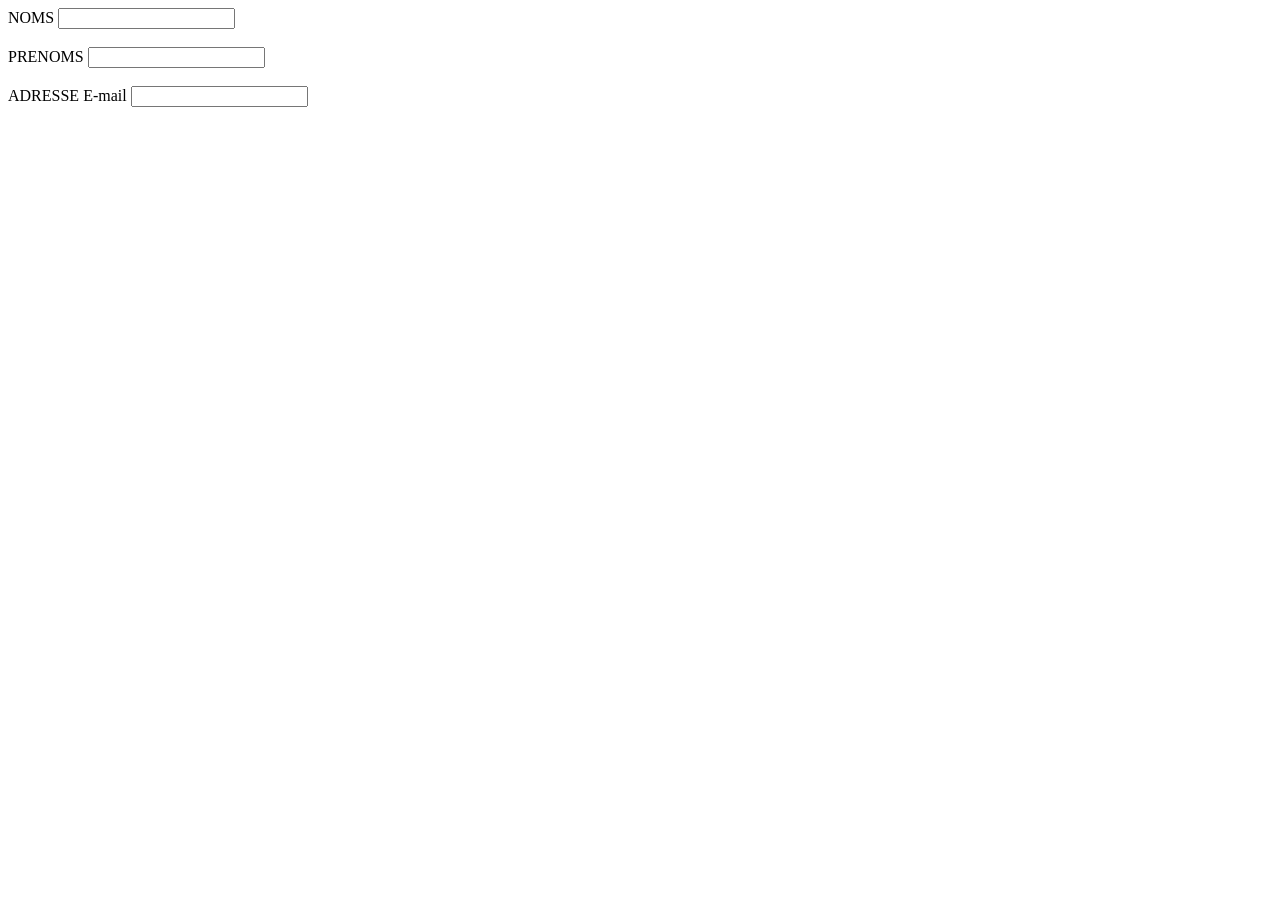
<file: index.html>
<!DOCTYPE html>
<html lang="en">

<head>
    <meta charset="UTF-8">
    <meta http-equiv="X-UA-Compatible" content="IE=edge">
    <meta name="viewport" content="width=device-width, initial-scale=1.0">
    <link rel="stylesheet" href="./index.css">
    <title>Document</title>
</head> 
           

 

<body>

    <form>
        <div>
            <label> NOMS</label> <input type="text" name="name" id="noms">
        </div> </br>

        <div>
            <label> PRENOMS</label> <input type="text" name="name" id="prenoms">
        </div> </br>

        <div>
            <label> ADRESSE E-mail</label> <input type="text" name="name" id="mail">
        </div> </br>

</form>
</body>

</html>
</file>
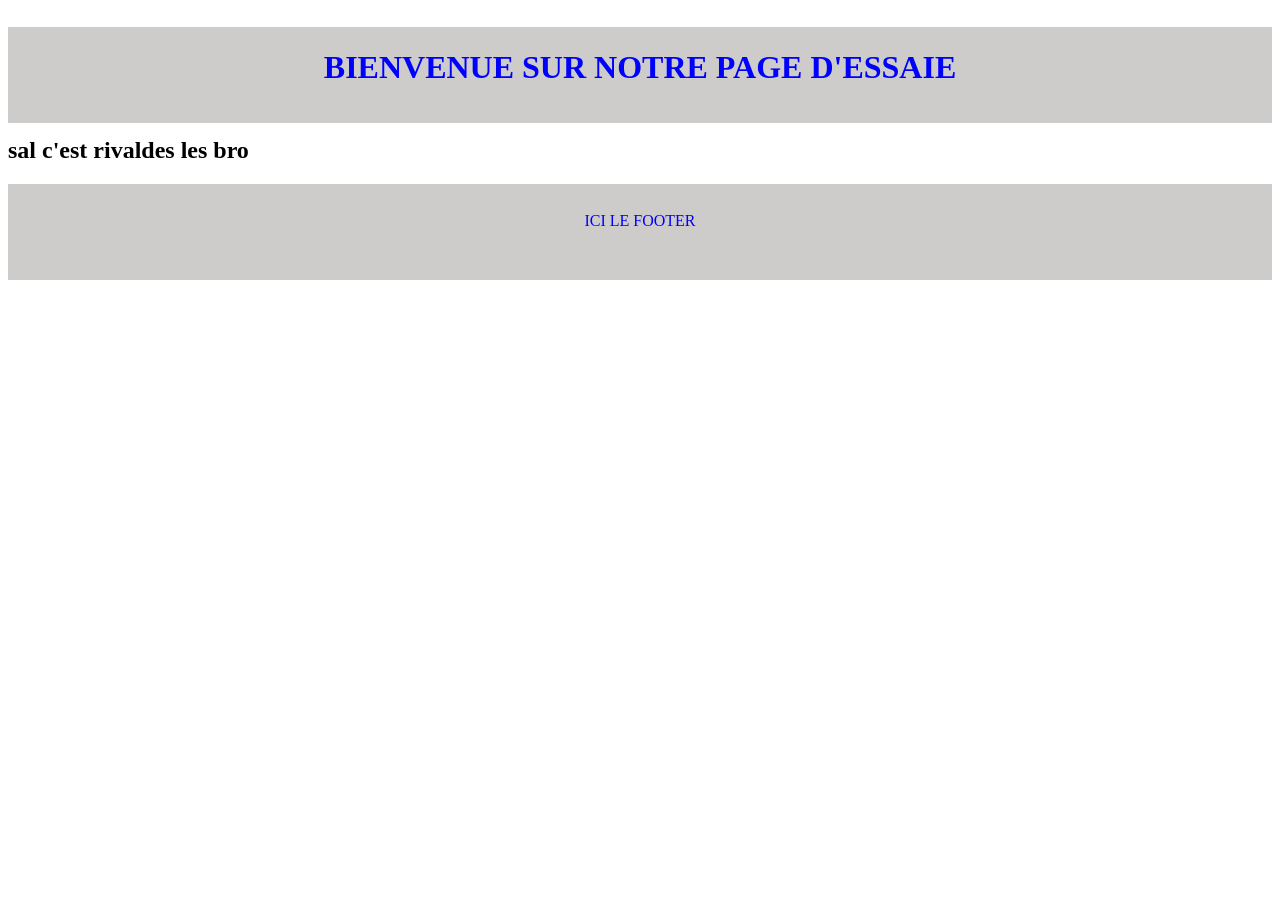
<file: text.html>
<!DOCTYPE html>
<html lang="en">
<head>
    <meta charset="UTF-8">
    <meta http-equiv="X-UA-Compatible" content="IE=edge">
    <meta name="viewport" content="width=device-width, initial-scale=1.0">
    <link rel="stylesheet" href="./index.css">
    <title>Document</title>
</head>
<body>

    <header>

        <div id="entete">

            <p class="fas fa-home"></p>
            <h1>BIENVENUE SUR NOTRE PAGE D'ESSAIE</h1>
            <p id="p1" ><span class="fas fa-search"></span></p>

        </div>
    </header>
    <h2>sal c'est rivaldes les bro</h2>

    <footer>

        <p id="foot">ICI LE FOOTER</p>
    </footer>
</body>
</html>
</file>
<file: index.css>
header{
   
}
footer{
    background-color: rgb(206, 203, 203);
   height: 6em;
}

h1{
    color:blue;
    text-align:center;
    position: relative;
   top: 22px;
}
#entete{
   
   background-color: rgb(206, 203, 203);
   height: 6em;
   position: relative;
   top: 6px;
}

#foot{
    color:blue;
    text-align:center;
    position: relative;
   top: 28px;
}
</file>
